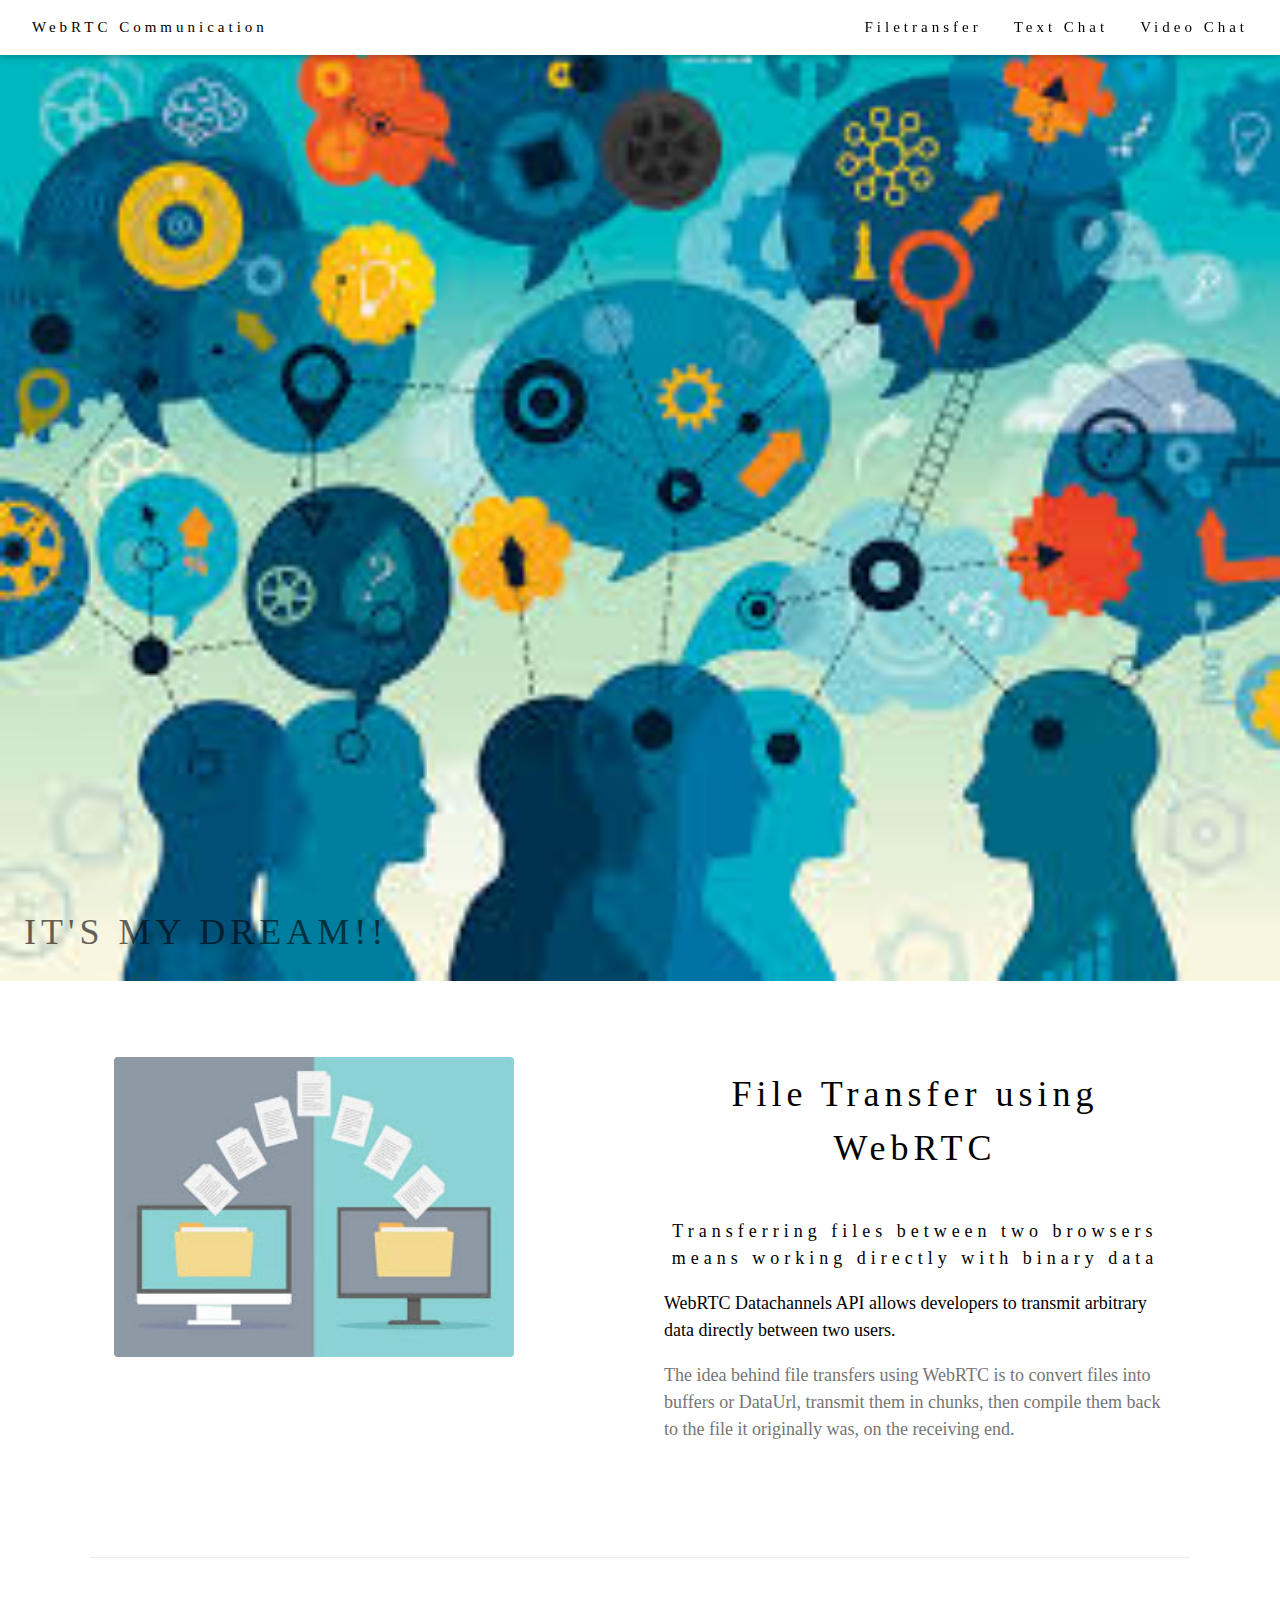
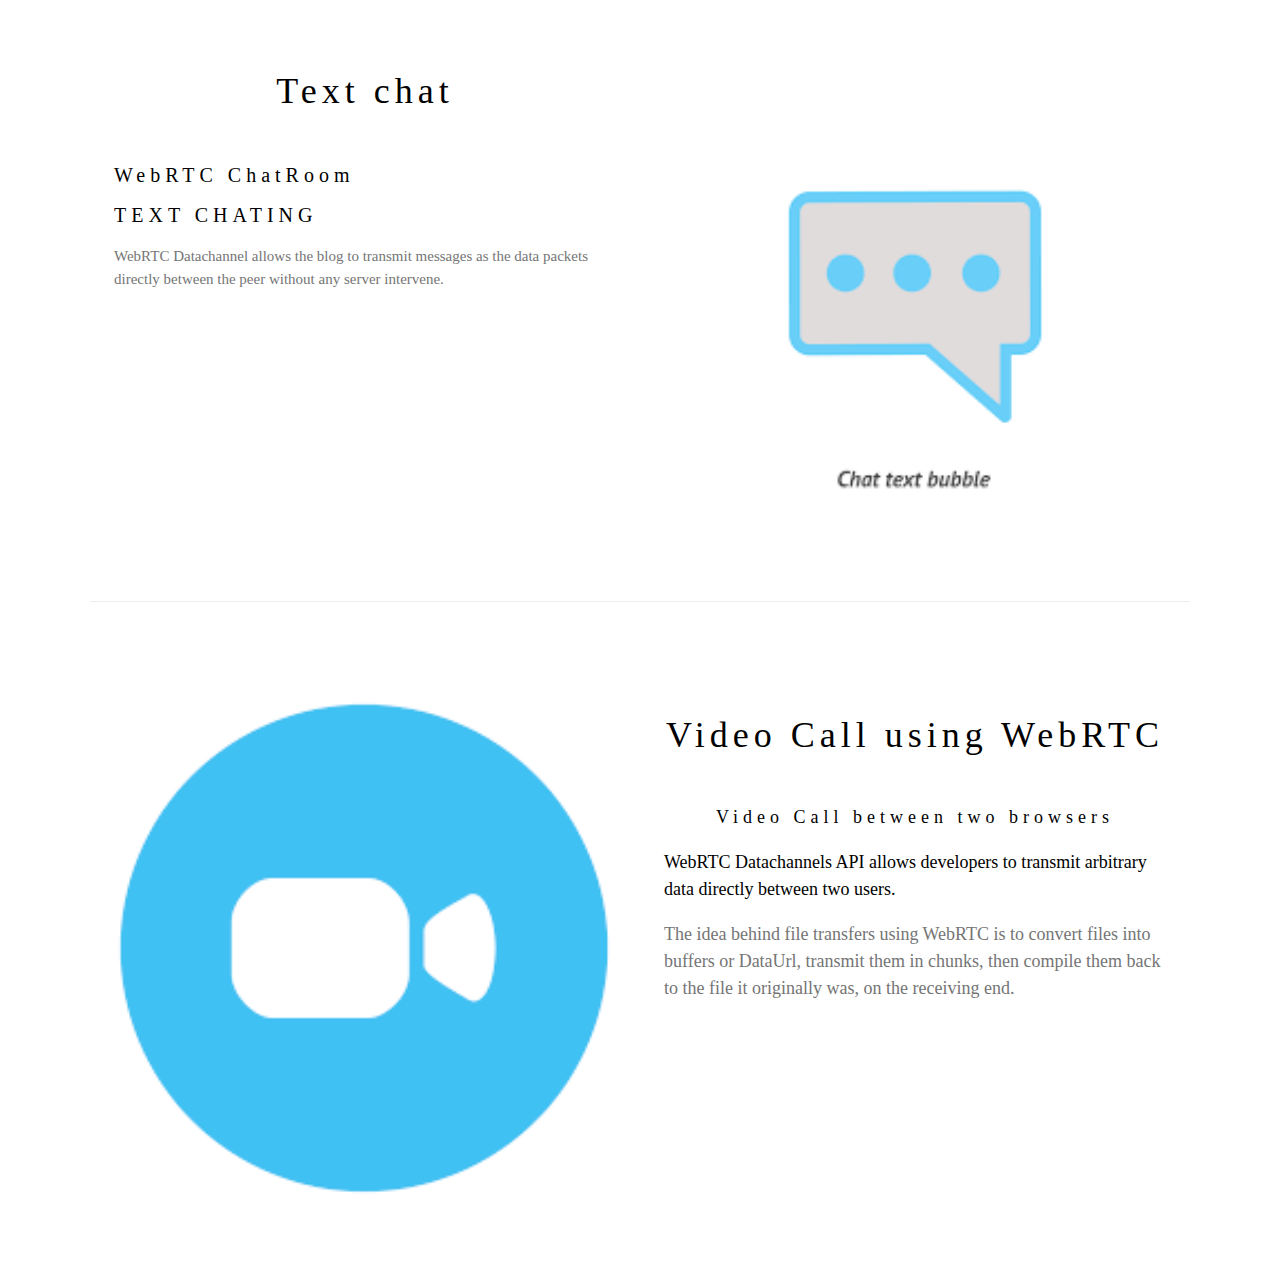
<file: index.html>
<!DOCTYPE html>
<html>
<title>WebRTC Communication HomePage</title>
<meta charset="UTF-8">
<meta name="viewport" content="width=device-width, initial-scale=1">

<link rel="stylesheet" href="https://www.w3schools.com/w3css/4/w3.css">
<style>
body {font-family: "Times New Roman", Georgia, Serif;}
h1, h2, h3, h4, h5, h6 {
  font-family: "Playfair Display";
  letter-spacing: 5px;
}
</style>
<body>
  <div class="w3-top">
    <div class="w3-bar w3-white w3-padding w3-card" style="letter-spacing:4px;">
      <a href="#home" class="w3-bar-item w3-button">WebRTC Communication</a>
      <div class="w3-right w3-hide-small">
        <a href="#filetransfer" class="w3-bar-item w3-button">Filetransfer</a>
        <a href="#chat" class="w3-bar-item w3-button">Text Chat</a>
        <a href="#videocall" class="w3-bar-item w3-button">Video Chat</a>

      </div>
    </div>
  </div>
  <header class="w3-display-container w3-content w3-wide" style="max-width:1600px;min-width:500px" id="home">.

  <img class="w3-image" src="communication.png" alt="image" width="1600" height="800">

  <div class="w3-display-bottomleft w3-padding-large w3-opacity">
    <h1 class="w3-xxlarge">IT'S MY DREAM!!</h1>
  </div>
</header>
<div class="w3-content" style="max-width:1100px">
  <div class="w3-row w3-padding-64" id="filetransfer">
   <div class="w3-col m6 w3-padding-large">
     <a href="file/index.html">
     <img src="ft1.png" class="w3-round w3-image w3-opacity-min" alt="Table Setting" width="400" height="450">
   </a>
    </div>

    <div class="w3-col m6 w3-padding-large">
      <h1 class="w3-center">File Transfer using WebRTC</h1><br>
      <h5 class="w3-center">Transferring files between two browsers means working directly with binary data</h5>
      <p class="w3-large">WebRTC Datachannels API allows developers to transmit arbitrary data directly between two users.  </p>
      <p class="w3-large w3-text-grey w3-hide-medium">The idea behind file transfers using WebRTC is to convert files into buffers or DataUrl, transmit them in chunks, then compile them back to the file it originally was, on the receiving end.</p>
    </div>

  </div>
  <hr>
  <div class="w3-row w3-padding-64" id="chat">
    <div class="w3-col l6 w3-padding-large">
      <h1 class="w3-center">Text chat</h1><br>
      <h4>WebRTC ChatRoom</h4>
      <h4>TEXT CHATING</h4>
     <p class="w3-text-grey">WebRTC Datachannel allows the blog to transmit messages as the data packets directly between the peer without any server intervene.</p><br>
   </div>

 <div class="w3-col l6 w3-padding-large">
   <a href="chat/index.html">
   <img src="chat.png" class="w3-round w3-image w3-opacity-min" alt="Menu" style="width:100%">
 </a>
 </div>
</div>

<hr>

  <div class="w3-row w3-padding-64" id="videocall">
   <div class="w3-col m6 w3-padding-large">
     <a href="video/index.html">
     <img src="video.png" class="w3-round w3-image w3-opacity-min" alt="Table Setting" width="500" height="550">
   </a>
    </div>
    <div class="w3-col m6 w3-padding-large">
      <h1 class="w3-center">Video Call using WebRTC</h1><br>
      <h5 class="w3-center">Video Call between two browsers </h5>
      <p class="w3-large">WebRTC Datachannels API allows developers to transmit arbitrary data directly between two users.  </p>
      <p class="w3-large w3-text-grey w3-hide-medium">The idea behind file transfers using WebRTC is to convert files into buffers or DataUrl, transmit them in chunks, then compile them back to the file it originally was, on the receiving end.</p>
    </div>
  </div>

</body>
</html>
</file>
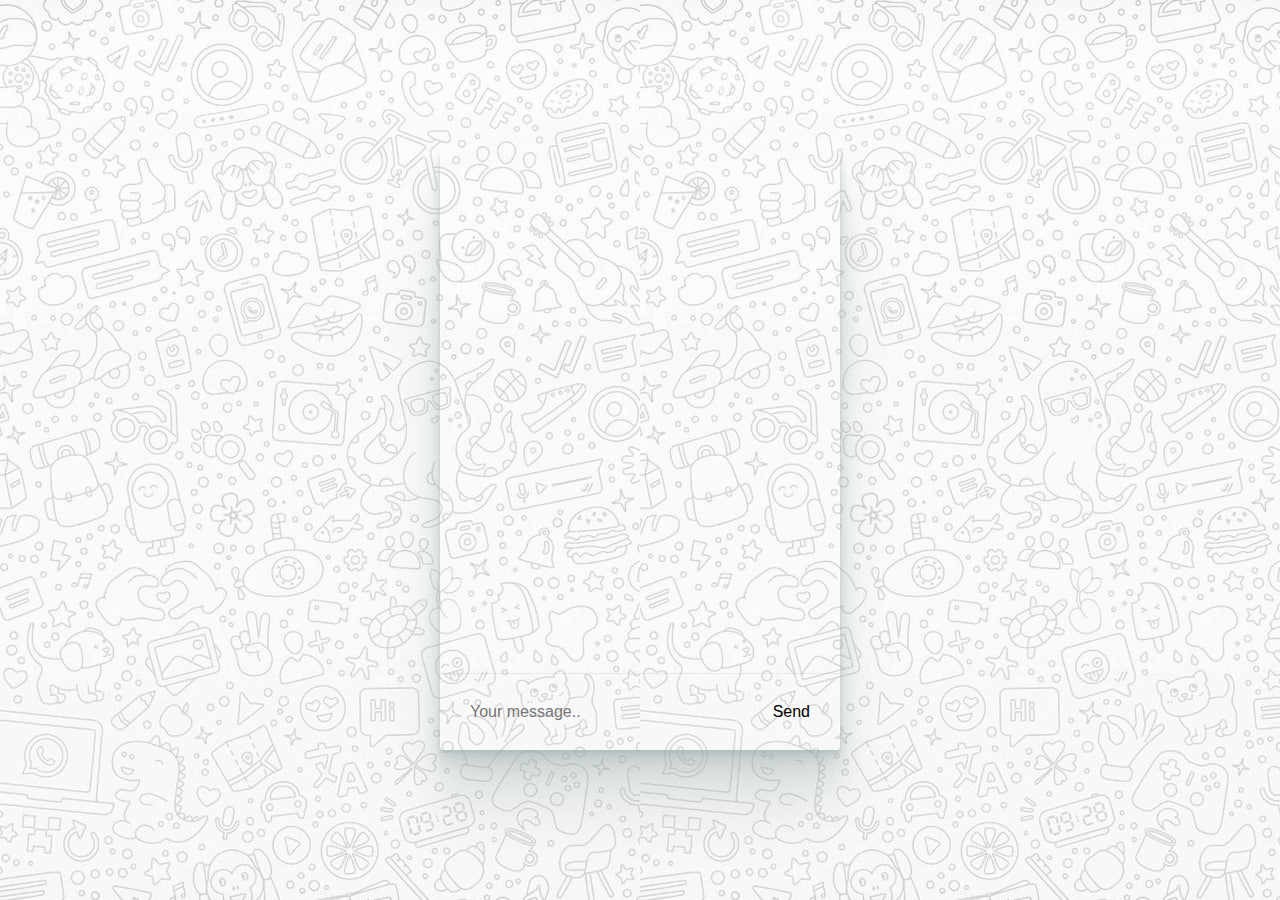
<file: chat/index.html>
<!DOCTYPE html>
<html>
<head>
  <script type='text/javascript' src='https://cdn.scaledrone.com/scaledrone.min.js'></script>
  <meta charset="utf-8">
  <meta name="viewport" content="width=device-width">
  <style>
    body {
      display: flex;
      align-items: center;
      justify-content: center;
      margin: 0;
      font-family: -apple-system, BlinkMacSystemFont, sans-serif;
      font-size: 16px;
      height: 100vh;
      background-image: url('wb1.png');
    }
    .content {
      box-shadow: rgba(156, 172, 172, 0.2) 0px 2px 2px, rgba(156, 172, 172, 0.2) 0px 4px 4px, rgba(156, 172, 172, 0.2) 0px 8px 8px, rgba(156, 172, 172, 0.2) 0px 16px 16px, rgba(156, 172, 172, 0.2) 0px 32px 32px, rgba(156, 172, 172, 0.2) 0px 64px 64px;
      border-radius: 3px;
      height: 100vh;
      max-height: 600px;
      width: 100vw;
      max-width: 400px;
      display: flex;
      flex-direction: column;
    }
    .messages {
      flex-grow: 1;
      padding: 20px 30px;
      overflow: auto;
    }
    .message {
      display: flex;
      flex-direction: column;
    }
    .message--mine {
      align-items: flex-end;
    }
    .message--theirs {
      align-items: flex-start;
    }
    .message__name {
      padding: 10px 0;
    }
    .message__bubble {
      padding: 20px;
      border-radius: 3px;
    }
    .message--theirs .message__bubble {
      background: #6363bf;
      color: white;
    }
    .message--mine .message__bubble {
      background: rgba(156, 172, 172, 0.2);
    }
    .footer {
      line-height: 76px;
      border-top: 1px solid rgba(156, 172, 172, 0.2);
      display: flex;
      flex-shrink: 0;
    }
    input {
      height: 76px;
      border: none;
      flex-grow: 1;
      padding: 0 30px;
      font-size: 16px;
      background: transparent;
    }
    button {
      border: none;
      background: transparent;
      padding: 0 30px;
      font-size: 16px;
      cursor: pointer;
    }
  </style>
</head>
<body>
  <div class="content">
    <div class="messages">

    </div>
    <form class="footer" onsubmit="return false;">
      <input type="text" placeholder="Your message..">
      <button type="submit">Send</button>
    </form>
  </div>

  <template data-template="message">
    <div class="message">
      <div class="message__name"></div>
      <div class="message__bubble"></div>
    </div>
  </template>

  <script src="script.js"></script>

</body>
</html>
</file>
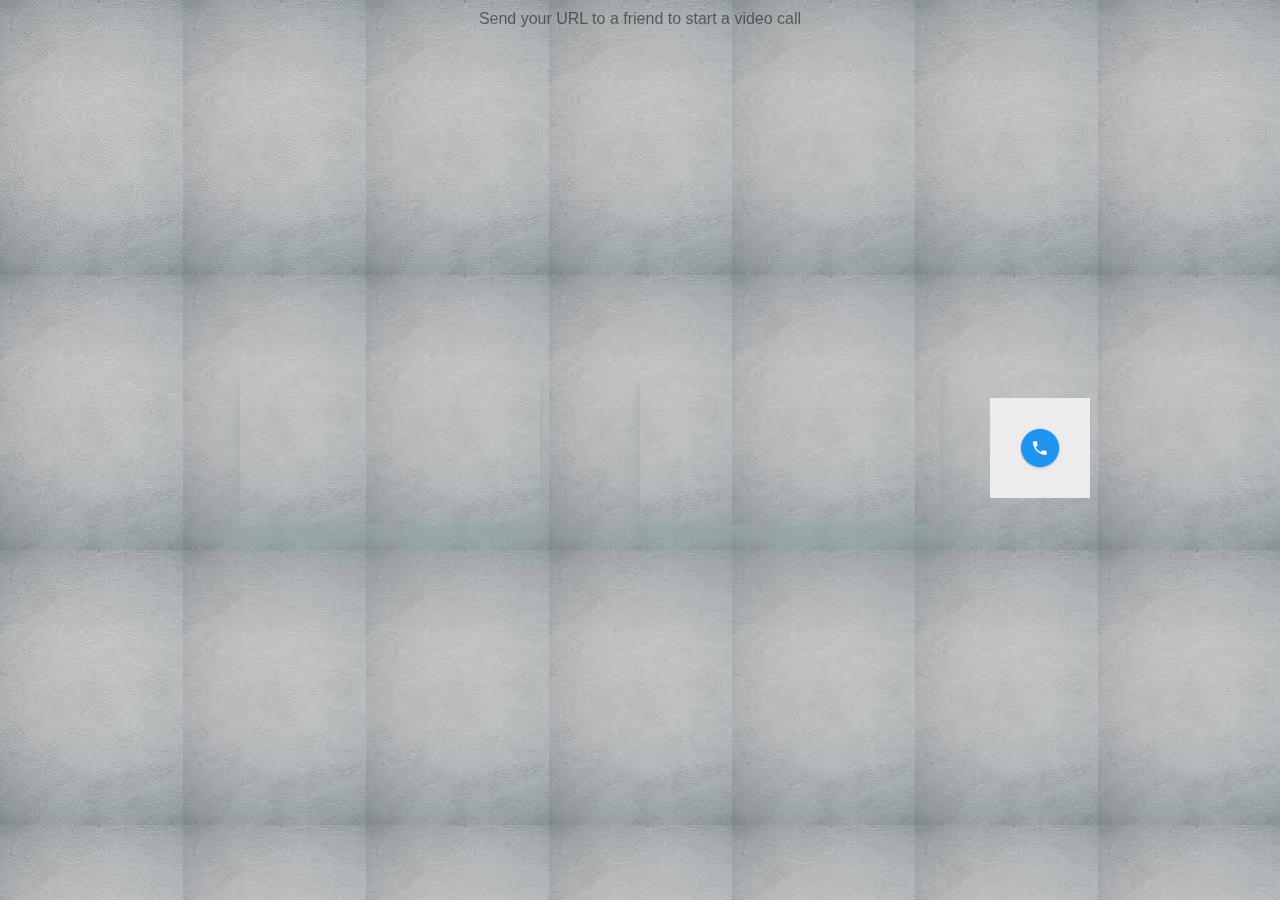
<file: video/index.html>
<!DOCTYPE html>
<html>
<head>
  <script type='text/javascript' src='https://cdn.scaledrone.com/scaledrone.min.js'></script>
  <meta charset="utf-8">
  <meta name="viewport" content="width=device-width">
  <style>
    body {
      display: flex;
      height: 100vh;
      margin: 0;
      align-items: center;
      justify-content: center;
      padding: 0 50px;
      font-family: -apple-system, BlinkMacSystemFont, sans-serif;
      background-image: url('v.png');
    }
    video {
      max-width: calc(50% - 100px);
      margin: 0 50px;
      box-sizing: border-box;
      border-radius: 2px;
      padding: 0;
      box-shadow: rgba(156, 172, 172, 0.2) 0px 2px 2px, rgba(156, 172, 172, 0.2) 0px 4px 4px, rgba(156, 172, 172, 0.2) 0px 8px 8px, rgba(156, 172, 172, 0.2) 0px 16px 16px, rgba(156, 172, 172, 0.2) 0px 32px 32px, rgba(156, 172, 172, 0.2) 0px 64px 64px;
    }
    .copy {
      position: fixed;
      top: 10px;
      left: 50%;
      transform: translateX(-50%);
      font-size: 16px;
      color: rgba(0, 0, 0, 0.5);
    }
  </style>
</head>
<body>
  <div class="copy">Send your URL to a friend to start a video call</div>
  <video id="localVideo" autoplay muted></video><br>
  <video id="remoteVideo" autoplay></video><br>
  <script src="script.js"></script>
<br>  <div>
    <img src="call.gif" width="100" height="100">
  </div><br>
</body>
</html>
</file>
